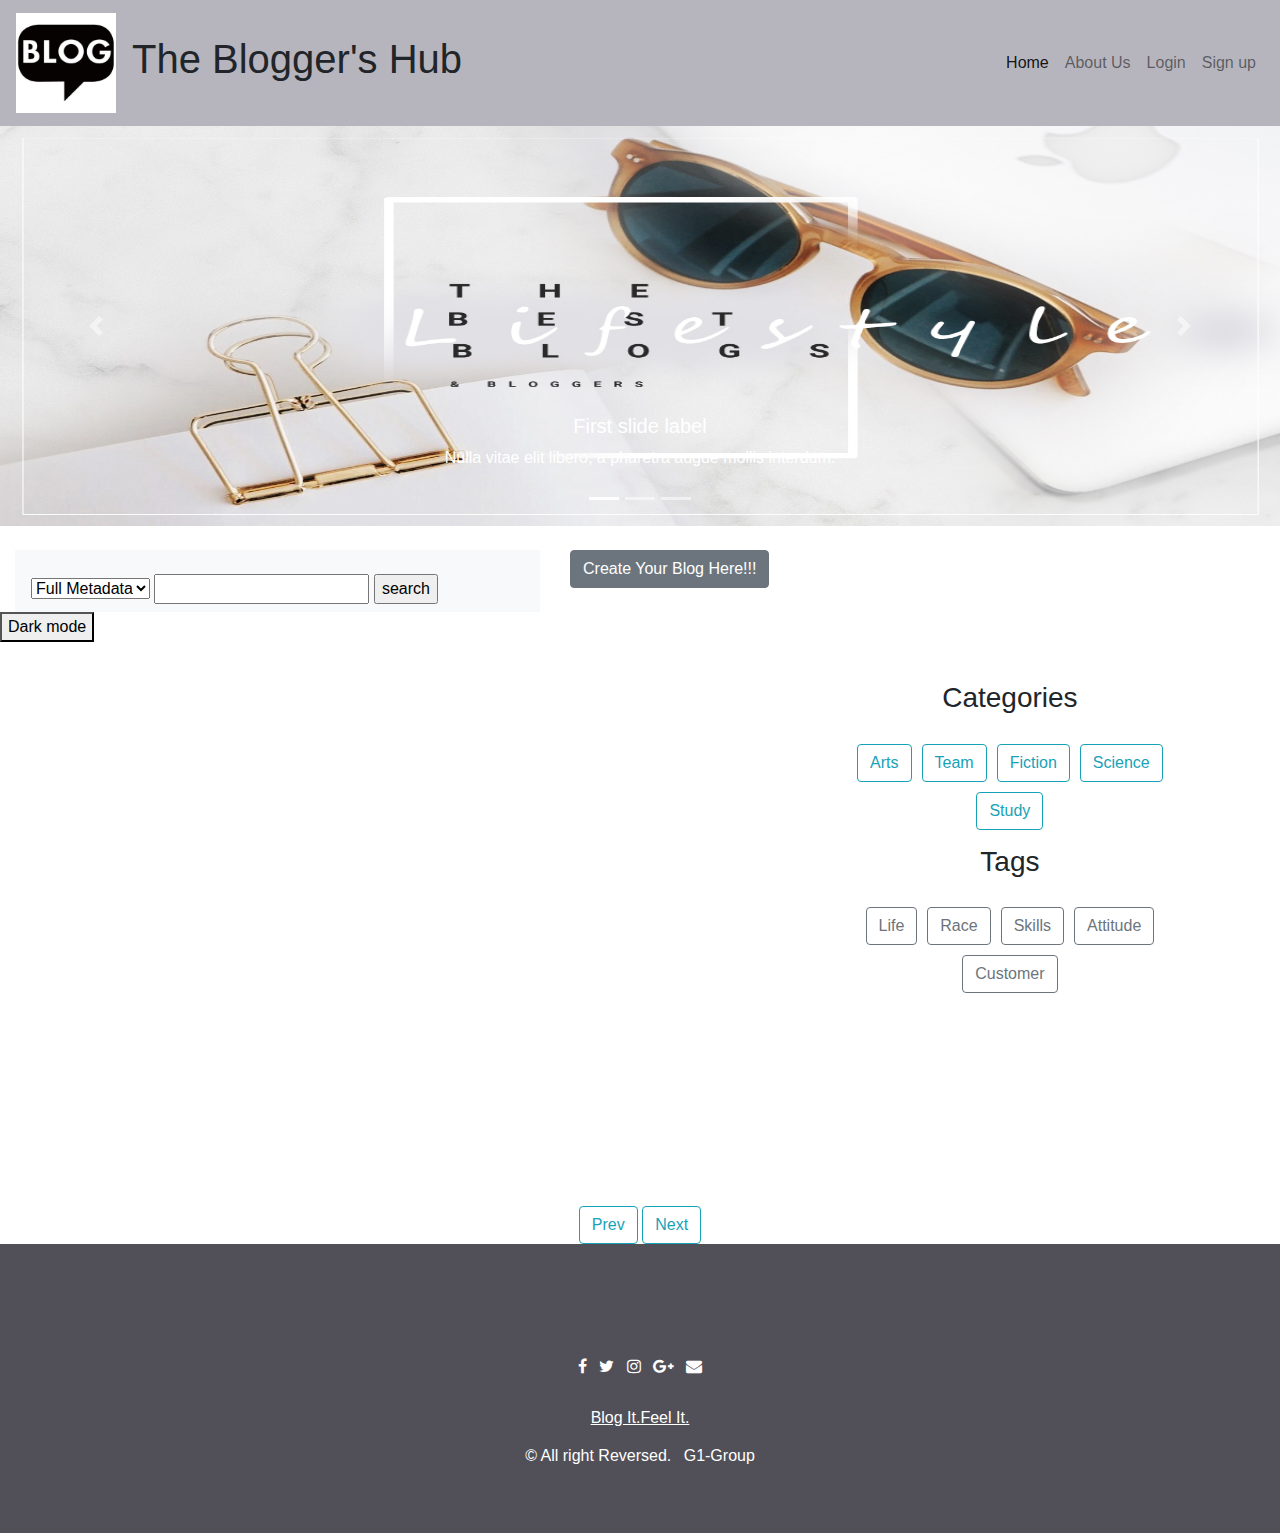
<file: html/index.html>
<!DOCTYPE html>
<html lang="en">
	<head>
		<meta charset="UTF-8" />
		<meta name="viewport" content="width=device-width, initial-scale=1.0" />
		<meta http-equiv="X-UA-Compatible" content="ie=edge" />
		<title>The Blogger's Hub</title>
		<!-- my css file -->
		<link rel="stylesheet" href="../css/style.css" />
		<!-- j-query -->
		<script src="//cdnjs.cloudflare.com/ajax/libs/jquery/3.2.1/jquery.min.js"></script>
		<script src="https://ajax.googleapis.com/ajax/libs/jquery/3.5.1/jquery.min.js"></script>

		<!-- bootstrap links  -->
		<link
			rel="stylesheet"
			href="https://stackpath.bootstrapcdn.com/bootstrap/4.4.1/css/bootstrap.min.css"
			integrity="sha384-Vkoo8x4CGsO3+Hhxv8T/Q5PaXtkKtu6ug5TOeNV6gBiFeWPGFN9MuhOf23Q9Ifjh"
			crossorigin="anonymous"
		/>
		<script
			src="https://stackpath.bootstrapcdn.com/bootstrap/4.4.1/js/bootstrap.min.js"
			integrity="sha384-wfSDF2E50Y2D1uUdj0O3uMBJnjuUD4Ih7YwaYd1iqfktj0Uod8GCExl3Og8ifwB6"
			crossorigin="anonymous"
		></script>
	</head>

	<body onload="init()">
		<!-- header started -->
		<div>
			<header>
				<nav class="navbar navbar-light navbar-expand-lg" style="">
					<div class="blog">
						<a class="navbar-brand" href="#">
							<img
								src="../assets/images/blog-logo-black-css.jpg"
								id="logo"
								alt=""
							/>
						</a>
					</div>

					<div class="title" id="title">
						<h1>The Blogger's Hub</h1>
					</div>
					<button
						class="navbar-toggler"
						type="button"
						data-toggle="collapse"
						data-target="#navbarResponsive"
						aria-controls="navbarResponsive"
						aria-label="Toggle navigation"
					>
						<span class="navbar-toggler-icon"></span>
					</button>
					<div class="collapse navbar-collapse" id="navbarResponsive">
						<ul class="navbar-nav ml-auto">
							<li class="nav-item active">
								<a class="nav-link" href="#"
									>Home
									<span class="sr-only">(current)</span>
								</a>
							</li>
							<li class="nav-item">
								<a class="nav-link" href="./about_us.html">About Us</a>
							</li>
							<li class="nav-item">
								<a
									id="btn-login"
									class="nav-link"
									data-toggle="modal"
									data-target="#modalLoginForm"
									href=""
									>Login</a
								>
							</li>
							<li class="nav-item">
								<a
									id="btn-signup"
									class="nav-link"
									data-toggle="modal"
									data-target="#modalRegisterForm"
									href=" "
									>Sign up</a
								>
							</li>
						</ul>
					</div>
				</nav>
			</header>
		</div>
		<!--header end -->

		<!-- Carousel start -->
		<div class="carousel">
			<div class="bd-example">
				<div
					id="carouselExampleCaptions"
					class="carousel slide"
					data-ride="carousel"
				>
					<ol class="carousel-indicators">
						<li
							data-target="#carouselExampleCaptions"
							data-slide-to="0"
							class="active"
						></li>
						<li data-target="#carouselExampleCaptions" data-slide-to="1"></li>
						<li data-target="#carouselExampleCaptions" data-slide-to="2"></li>
					</ol>
					<div class="carousel-inner">
						<div class="carousel-item active">
							<img
								src="../assets/images/lifestyle.jpg"
								class="cimg d-block w-100"
								alt="..."
							/>
							<div class="carousel-caption d-none d-md-block">
								<h5>First slide label</h5>
								<p>
									Nulla vitae elit libero, a pharetra augue mollis interdum.
								</p>
							</div>
						</div>
						<div class="carousel-item">
							<img
								src="../assets/images/technology.jpg"
								class="cimg d-block w-100"
								alt="..."
							/>
							<div class="carousel-caption d-none d-md-block">
								<h5>Second slide label</h5>
								<p>Lorem ipsum dolor sit amet, consectetur adipiscing elit.</p>
							</div>
						</div>
						<div class="carousel-item">
							<img
								src="../assets/images/food.jpg"
								class="cimg d-block w-100"
								alt="..."
							/>
							<div class="carousel-caption d-none d-md-block">
								<h5>Third slide label</h5>
								<p>
									Praesent commodo cursus magna, vel scelerisque nisl
									consectetur.
								</p>
							</div>
						</div>
					</div>
					<a
						class="carousel-control-prev"
						href="#carouselExampleCaptions"
						role="button"
						data-slide="prev"
					>
						<span class="carousel-control-prev-icon" aria-hidden="true"></span>
						<span class="sr-only">Previous</span>
					</a>
					<a
						class="carousel-control-next"
						href="#carouselExampleCaptions"
						role="button"
						data-slide="next"
					>
						<span class="carousel-control-next-icon" aria-hidden="true"></span>
						<span class="sr-only">Next</span>
					</a>
				</div>
			</div>
		</div>
		<!-- Carousel end -->
		<br />

		<!-- search and create blog button start -->
		<div class="searchcreate container row d-flex">
			<!-- Search -->
			<div class="search col-6">
				<nav class="navbar navbar-light bg-light">
					<form class="form-inline">
						<div class="search" id="search">
							<p id="NoOfSearchResultsFound"></p>

							<select name="place" id="search_place">
								<option value="Full Metadata">Full Metadata</option>
								<option value="Title">Title</option>
								<option value="Description">Description</option>
								<option value="Tags">Tags</option>
								<option value="Main Content">Main Content</option>
							</select>
							<input type="text" id="searchinput" />
							<input
								type="button"
								value="search"
								id="search_button"
								onclick="search()"
								placeholder="xyz"
							/>

							<!-- </input> -->
						</div>
					</form>
				</nav>
			</div>
			<!--search end-->

			<!--create -->
			<div class="create col-6">
				<!-- <label for="createblog" >Create Your Blog Here!!!</label> -->
				<button type="button" class="btn btn-secondary" id="create_blog">
					Create Your Blog Here!!!
				</button>
			</div>
			<!-- Dark Mode -->
			<div>
				<button onclick="darkMode()" id="dark-btn">Dark mode</button>
			</div>
			<br />
			<!-- Dark Mode -->
			<!--create end-->
		</div>
		<!-- search and create blog button end -->
		<br />

		<!-- main body started -->
		<div class="con container">
			<!--class section start -->
			<div class="sectionMB d-flex text-center">
				<!-- blog started -->
				<div class="blogMB" id="blog"></div>
				<!-- blog ended -->

				<!-- aside part start -->
				<div class="asideMB d-flex flex-column">
					<!-- Categories start -->
					<div class="d-flex flex-column" id="category">
						<div class="category_content">
							<h3>Categories</h3>
						</div>
						<div class="flex-wrap" id="categoryButtons">
							<!-- <button class="btn btn-outline-dark" >nature</button>
                        <button class="btn btn-outline-dark">Science</button>
                        <button class="btn btn-outline-dark">technology</button>
                        <button class="btn btn-outline-dark">sports</button>
                        <button class="btn btn-outline-dark">Book</button>
                        <button class="btn btn-outline-dark">Sci-fi</button>
                        <button class="btn btn-outline-dark">Food</button>
                        <button class="btn btn-outline-dark">Anime</button>
                        <button class="btn btn-outline-dark">Thriller</button> -->
						</div>
					</div>
					<!-- Categories End -->

					<!-- Tags Start -->
					<div class="d-flex flex-column" id="tags">
						<div class="tag_content">
							<h3>Tags</h3>
						</div>
						<div class="flex-wrap" id="tagButtons">
							<!-- <button class="btn btn-outline-info">Enginee</button>
                        <button class="btn btn-outline-info">pre diwali</button>
                        <button class="btn btn-outline-info">festival</button>
                        <button class="btn btn-outline-info">hardwork</button>
                        <button class="btn btn-outline-info">tasty</button>
                        <button class="btn btn-outline-info">horror</button>
                        <button class="btn btn-outline-info">evening</button>
                        <button class="btn btn-outline-info">novel</button>
                        <button class="btn btn-outline-info">century</button> -->
						</div>
					</div>
					<!-- Tags End -->
				</div>
				<!-- aside part end -->
			</div>
			<!--section end-->
		</div>
		<!-- main body end -->

		<!-- for Pagination -->
		<div class="text-center" id="page_button">
			<button onclick="loadPrevPage()" class="btn btn-outline-info">
				Prev
			</button>
			<button onclick="loadNextPage()" class="btn btn-outline-info">
				Next
			</button>
		</div>

		<!-- footer start -->
		<div id="footer" class="foot">
			<div class="container">
				<div class="row">
					<div class="col-xs-12 col-sm-12 col-md-12 mt-2 mt-sm-5">
						<ul class="list-unstyled list-inline social text-center">
							<li class="list-inline-item">
								<a href="https://www.fiverr.com/share/qb8D02"
									><em class="fa fa-facebook"></em
								></a>
							</li>
							<li class="list-inline-item">
								<a href="https://www.fiverr.com/share/qb8D02"
									><em class="fa fa-twitter"></em
								></a>
							</li>
							<li class="list-inline-item">
								<a href="https://www.fiverr.com/share/qb8D02"
									><em class="fa fa-instagram"></em
								></a>
							</li>
							<li class="list-inline-item">
								<a href="https://www.fiverr.com/share/qb8D02"
									><em class="fa fa-google-plus"></em
								></a>
							</li>
							<li class="list-inline-item">
								<a
									href="https://www.fiverr.com/share/qb8D02"
									target="_blank"
									rel="noopener noreferrer"
									><em class="fa fa-envelope"></em
								></a>
							</li>
						</ul>
					</div>
					<hr />
				</div>
				<div class="row">
					<div
						class="col-xs-12 col-sm-12 col-md-12 mt-2 mt-sm-2 text-center text-white"
					>
						<p>
							<u><a href="https://www.bloghub.com/">Blog It.Feel It.</a></u>
						</p>
						<p class="h6">
							© All right Reversed.
							<a
								class="text-green ml-2"
								href="https://www.sunlimetech.com"
								target="_blank"
								rel="noopener noreferrer"
								>G1-Group</a
							>
						</p>
					</div>
					<hr />
				</div>
			</div>

			<!-- ./Footer -->
		</div>
		<!-- footer end -->

		<!-- Modal for Login -->
		<div class="modal fade" id="myModal" role="dialog">
			<div class="modal-dialog">
				<!-- Modal content-->
				<div class="modal-content">
					<div class="modal-header" style="padding: 35px 50px">
						<h4><span class="glyphicon glyphicon-lock"></span> Login</h4>
						<button type="button" class="close" data-dismiss="modal">
							&times;
						</button>
					</div>
					<div class="modal-body" style="padding: 40px 50px">
						<form role="form">
							<span id="login_msg"></span>
							<div class="form-group">
								<label for="usrname"
									><span class="glyphicon glyphicon-user"></span>
									Username</label
								>
								<input
									type="text"
									class="form-control"
									id="usrname"
									placeholder="Enter email"
									required
								/>
							</div>
							<div class="form-group">
								<label for="psw"
									><span class="glyphicon glyphicon-eye-open"></span>
									Password</label
								>
								<input
									type="password"
									class="form-control"
									id="psw"
									placeholder="Enter password"
								/>
							</div>

							<button
								type="button"
								class="btn btn-secondary btn-block"
								onclick="validateForm();"
							>
								<span class="glyphicon glyphicon-off"></span> Login
							</button>
						</form>
					</div>
					<div class="modal-footer">
						<p>Not a member? <a href="">Sign Up</a></p>
					</div>
				</div>
			</div>
		</div>
		<!-- Modal div End -->

		<!-- Modal Registration Page-->
		<div class="modal fade" id="signupModal" role="dialog">
			<div class="modal-dialog">
				<div class="modal-content">
					<div class="modal-header" style="padding: 35px 50px">
						<h4>
							<span class="glyphicon glyphicon-lock"></span> Register Yourself
							For The Blogger's Hub
						</h4>
						<button type="button" class="close" data-dismiss="modal">
							&times;
						</button>
					</div>
					<div class="modal-body" style="padding: 40px 50px">
						<!-- <form role="form" id="signUpForm" >  -->
						<div id="signUpForm">
							<div class="row">
								<div class="form-group col-md-6">
									<label for="fname"
										>First Name<span class="text-danger">*</span></label
									>
									<input
										id="fname"
										name="fname"
										class="form-control"
										type="text"
										placeholder="First Name"
									/>
									<span id="error_name" class="text-danger"></span>
								</div>
								<div class="form-group col-md-6">
									<label for="lanme"
										>Last Name<span class="text-danger">*</span></label
									>
									<input
										id="lname"
										name="lname"
										class="form-control"
										type="text"
										placeholder="Last Name"
									/>
									<span id="error_lastname" class="text-danger"></span>
								</div>
							</div>
							<div class="row">
								<div class="form-group col-12">
									<label for="email"
										>Email<span class="text-danger">*</span></label
									>
									<input
										type="email"
										class="form-control"
										name="email"
										id="email"
										placeholder="Email"
									/>
									<span id="error_email" class="text-danger"></span>
								</div>
							</div>
							<div class="row">
								<div class="form-group col-12">
									<label for="password"
										>Password<span class="text-danger">*</span></label
									>
									<input
										type="password"
										class="form-control"
										name="password"
										id="password"
										placeholder="Password"
									/>

									<span id="error_password" class="text-danger"></span>
									<input type="checkbox" id="showPasswordCheck" /><small>
										Show Password</small
									>
								</div>
							</div>
							<div class="row">
								<div class="form-group col-12">
									<label for="confirm_password"
										>Confirm Password<span class="text-danger">*</span></label
									>
									<input
										type="password"
										class="form-control"
										name="confirm_password"
										id="confirm_password"
										placeholder="Confirm Password"
									/>
									<span id="error_confirm_password" class="text-danger"></span>
									<input type="checkbox" id="showConfirmPasswordCheck" /><small>
										Show Password</small
									>
								</div>
							</div>
							<div class="row">
								<div class="form-group col-12">
									<label for="dob"
										>Date Of Birth<span class="text-danger">*</span></label
									>
									<input
										type="text"
										name="dob"
										id="dob"
										class="form-control datepicker"
										placeholder="Date"
										autocomplete="off"
									/>
									<span id="error_dob" class="text-danger"></span>
								</div>
							</div>
							<div class="row">
								<div class="form-group col-12 modal-footer">
									<button
										type="button"
										id="registerUser"
										class="btn btn-secondary btn-block"
									>
										<span class="glyphicon glyphicon-off"></span> Sign Up
									</button>
								</div>
							</div>
						</div>
						<!-- </form> -->
					</div>
					<!-- <div class="modal-footer">
                  <button type="submit" class="btn btn-danger btn-default pull-left" data-dismiss="modal"><span
                      class="glyphicon glyphicon-remove"></span> Cancel</button>
              
              </div> -->
				</div>
			</div>
		</div>
		<!-- Modal div End -->

		<!-- External JavaScript File -->
		<script src="../js/lib/jquery-3.5.1.js"></script>
		<script src="../js/lib/jquery.form.js"></script>
		<script src="../js/lib/jquery.validate.js"></script>
		<script src="../js/lib/bootstrap-datepicker.js"></script>

		<!-- Modal Login Popup JS file -->
		<script src="../js/index.js"></script>
		<script src="../js/search.js"></script>

		<!-- Optional JavaScript -->
		<!-- jQuery first, then Popper.js, then Bootstrap JS -->
		<script
			src="https://cdnjs.cloudflare.com/ajax/libs/popper.js/1.12.9/umd/popper.min.js"
			integrity="sha384-ApNbgh9B+Y1QKtv3Rn7W3mgPxhU9K/ScQsAP7hUibX39j7fakFPskvXusvfa0b4Q"
			crossorigin="anonymous"
		></script>
		<script
			src="https://maxcdn.bootstrapcdn.com/bootstrap/4.0.0/js/bootstrap.min.js"
			integrity="sha384-JZR6Spejh4U02d8jOt6vLEHfe/JQGiRRSQQxSfFWpi1MquVdAyjUar5+76PVCmYl"
			crossorigin="anonymous"
		></script>
	</body>
</html>
</file>
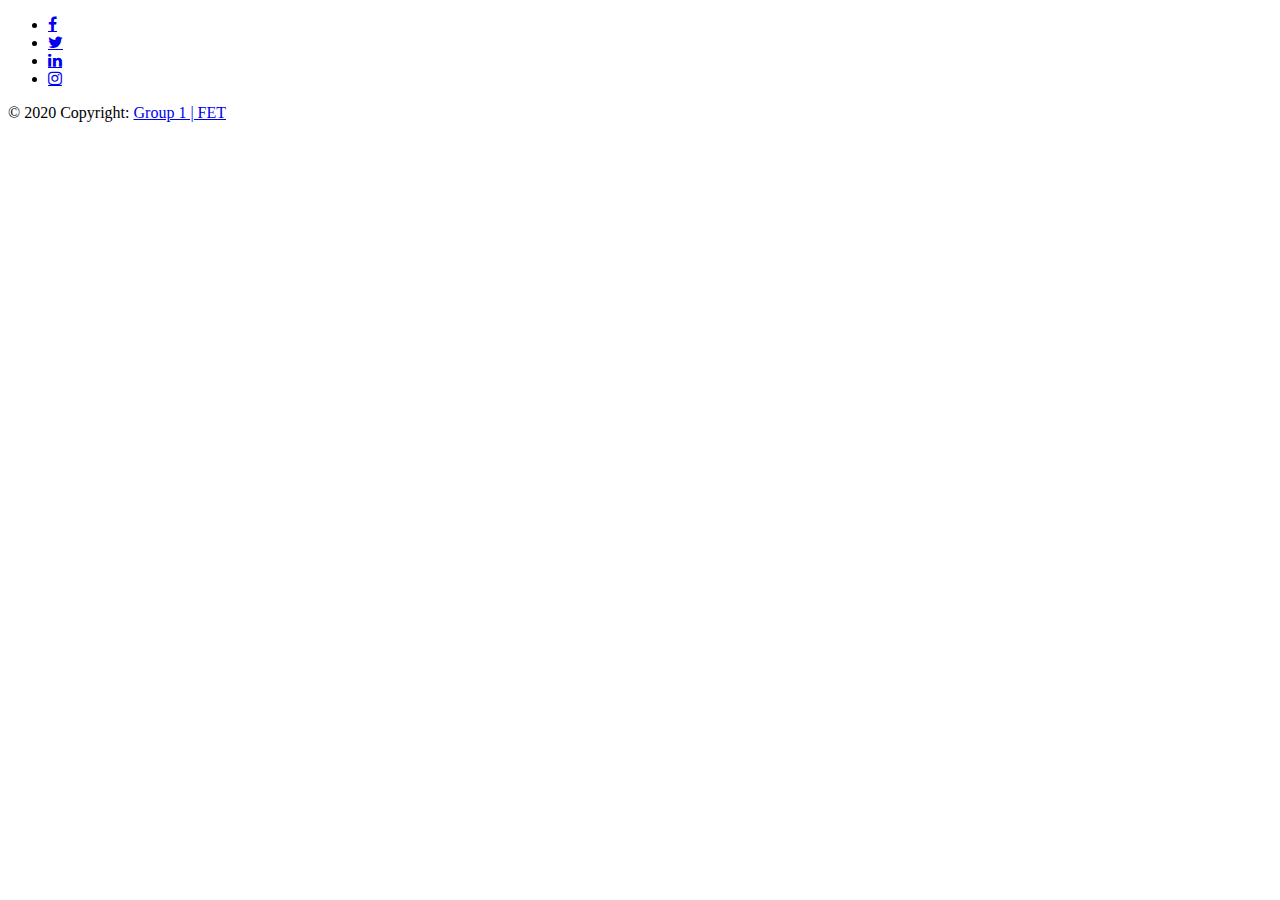
<file: html/footer.html>
<!DOCTYPE html>
<html lang="en">
<head>
    <meta charset="UTF-8">
    <meta name="viewport" content="width=device-width, initial-scale=1.0">
    <title>Footer</title>

    <!-- Dependencies -->
        <!-- bootstrap -->
        <link rel="stylesheet" href="https://cdn.jsdelivr.net/npm/bootstrap@4.5.3/dist/css/bootstrap.min.css" integrity="sha384-TX8t27EcRE3e/ihU7zmQxVncDAy5uIKz4rEkgIXeMed4M0jlfIDPvg6uqKI2xXr2" crossorigin="anonymous">
        
        <!-- Bootsrap Icons Library -->
        <link rel="stylesheet" href="https://cdnjs.cloudflare.com/ajax/libs/font-awesome/4.7.0/css/font-awesome.min.css">
        
        <!-- Custom CSS -->
        <link rel="stylesheet" href="../css/style.css">
</head>
<body>
    	  <!-- FOOTER -->
 
          <footer class="page-footer font-small special-color-dark pt-4">
 
            <div class="container" >
    
                <ul class="list-unstyled list-inline text-center">
                    <li class="list-inline-item"><a href="#" class="fa fa-facebook rounded-circle text-center"></a></li>
                    <li class="list-inline-item"><a href="#" class="fa fa-twitter rounded-circle text-center"></a></li>
                    <li class="list-inline-item"><a href="#" class="fa fa-linkedin rounded-circle text-center"></a></li>
                    <li class="list-inline-item"><a href="#" class="fa fa-instagram rounded-circle text-center"></a></li>
    
                </ul>
    
    
            </div>
    
            <div class="footer-copyright text-center">© 2020 Copyright:
                <a href="#">Group 1 | FET</a>
    
            </div>
           
        </footer>
</body>
</html>
</file>
<file: css/style.css>
@import url("https://maxcdn.bootstrapcdn.com/font-awesome/4.7.0/css/font-awesome.min.css");

#logo {
  height: 100px;
  width: 100px;
}
.carousel .cimg {
  width: 100%;
  height: 400px;
}
/*#title{
    margin-left: 30%;
}*/
/* Search and Create */

@media all and (max-width: 360px) {
  .search {
    width: 100%;
  }
  .create {
    width: 100%;
  }
  .searchcreate {
    flex-direction: column;
  }
}

/* Main Body*/
/* section part */

.sectionMB {
  margin-top: 10px;
}
.con {
  width: 100%;

  background-repeat: no-repeat;
  background-size: cover;
}
.blogMB {
  height: 530px;
  overflow: scroll;
  overflow-x: hidden;
  width: 66.66%;
  padding-right: 30px;
}

.asideMB {
  width: 33.33%;
  /* width: 30%; */
  /* background-image: url("./Images/AdobeStock_100000042-e1563305717660-686x371.jpeg"); */
  background-repeat: no-repeat;
  background-size: cover;
}

#category {
  margin: 5px;
}

.category_content {
  text-align: center;
  font-weight: bold;
  background-color: white;
}

#category button {
  margin: 5px;
}

#tags {
  margin: 5px;
}

.tag_content {
  text-align: center;
  font-weight: bold;
  background-color: white;
}

#tags button {
  margin: 5px;
}

@media all and (max-width: 768px) {
  .sectionMB {
    flex-direction: column-reverse;
    width: 100%;
  }

  .blogMB {
    width: 100%;
    float: left;
  }
  .asideMB {
    width: 100%;
    float: left;
  }

  .title {
    width: 100%;
    text-align: center;
    margin: auto;
  }
}

/* Footer */
.foot {
  padding: 60px 0;
  /* height: 500px; */
}

.foot .foot-title {
  text-align: center;
  color: #007b5e;
  margin-bottom: 50px;
  text-transform: uppercase;
}
#footer {
  background: #515058 !important;
}
#footer h5 {
  padding-left: 10px;
  border-left: 3px solid #eeeeee;
  padding-bottom: 6px;
  margin-bottom: 20px;
  color: #ffffff;
}
#footer a {
  color: #ffffff;
  text-decoration: none !important;
  background-color: transparent;
  -webkit-text-decoration-skip: objects;
}
#footer ul.social li {
  padding: 3px 0;
}
#footer ul.social li a i {
  margin-right: 5px;
  font-size: 25px;
  -webkit-transition: 0.5s all ease;
  -moz-transition: 0.5s all ease;
  transition: 0.5s all ease;
}
#footer ul.social li:hover a i {
  font-size: 30px;
  margin-top: -10px;
}
#footer ul.social li a,
#footer ul.quick-links li a {
  color: #ffffff;
}
#footer ul.social li a:hover {
  color: #eeeeee;
}
#footer ul.quick-links li {
  padding: 3px 0;
  -webkit-transition: 0.5s all ease;
  -moz-transition: 0.5s all ease;
  transition: 0.5s all ease;
}
#footer ul.quick-links li:hover {
  padding: 3px 0;
  margin-left: 5px;
  font-weight: 700;
}
#footer ul.quick-links li a i {
  margin-right: 5px;
}
#footer ul.quick-links li:hover a i {
  font-weight: 700;
}

.navbar {
  background-color: #b6b5be;
}

.modal-header,
.close,
h4 {
  background-color: #b6b5be;
  color: white !important;
  text-align: center;
  font-size: 30px;
}
.modal-footer {
  background-color: #f9f9f9;
  align-items: baseline;
  justify-content: space-around;
}

label.error {
  color: red;
  font-size: 13px;
  font-style: italic;
}

.datepicker,
.table-condensed {
  max-width: 100%;
}
#login_msg {
  color: red;
  font-size: 20px;
  font-style: italic;
}

.dark-mode {
    background-color: black;
    color: white;
  }
</file>
